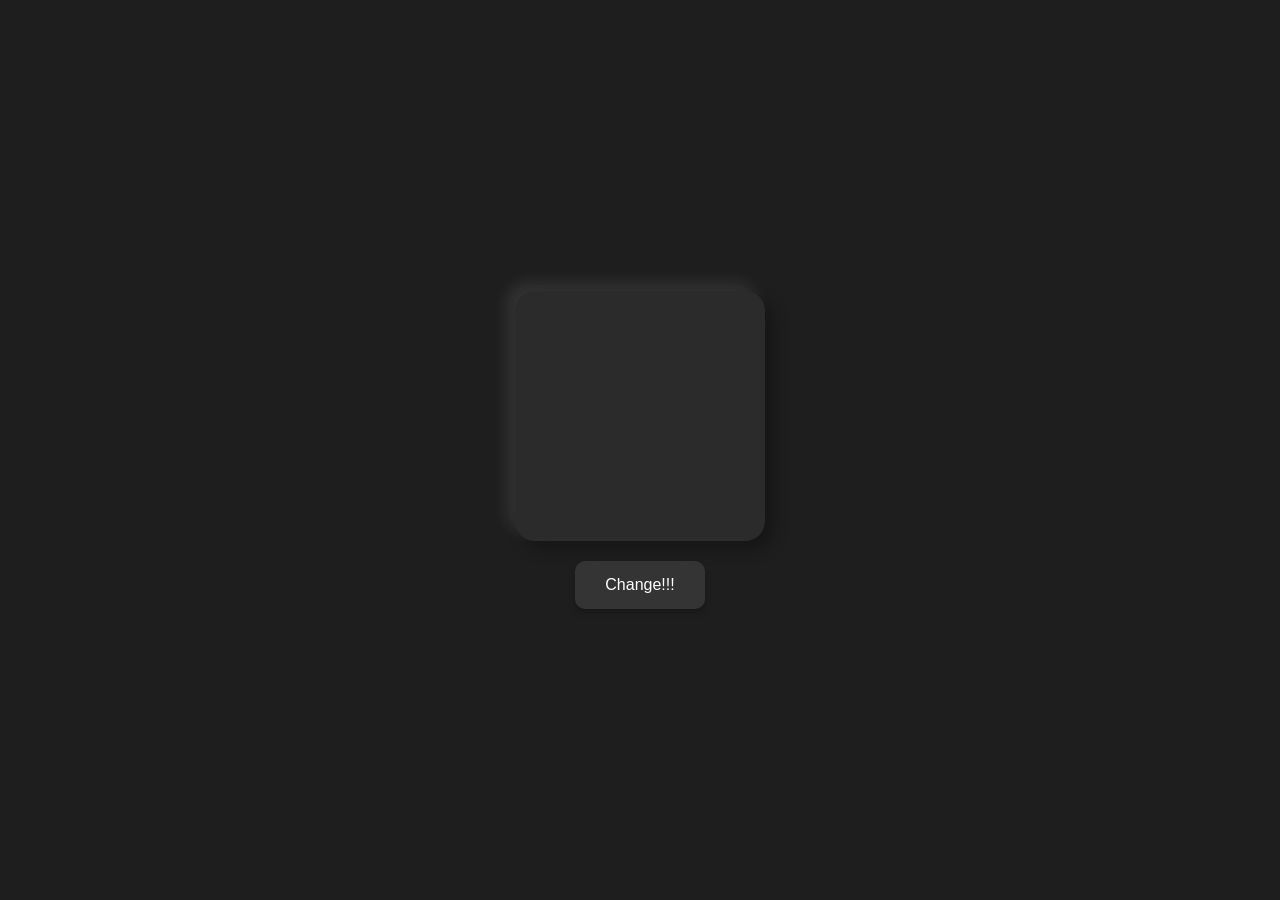
<file: 43/index.html>
<!DOCTYPE html>
<html lang="en">
  <head>
    <meta charset="UTF-8" />
    <meta name="viewport" content="width=device-width, initial-scale=1.0" />
    <title>Interactive Box</title>
    <link rel="stylesheet" href="style.css">
  </head>
  <body>
    <div id="box"></div>
    <button id="changeButton">Change!!!</button>
    <script src="script.js"></script>
  </body>
</html>
</file>
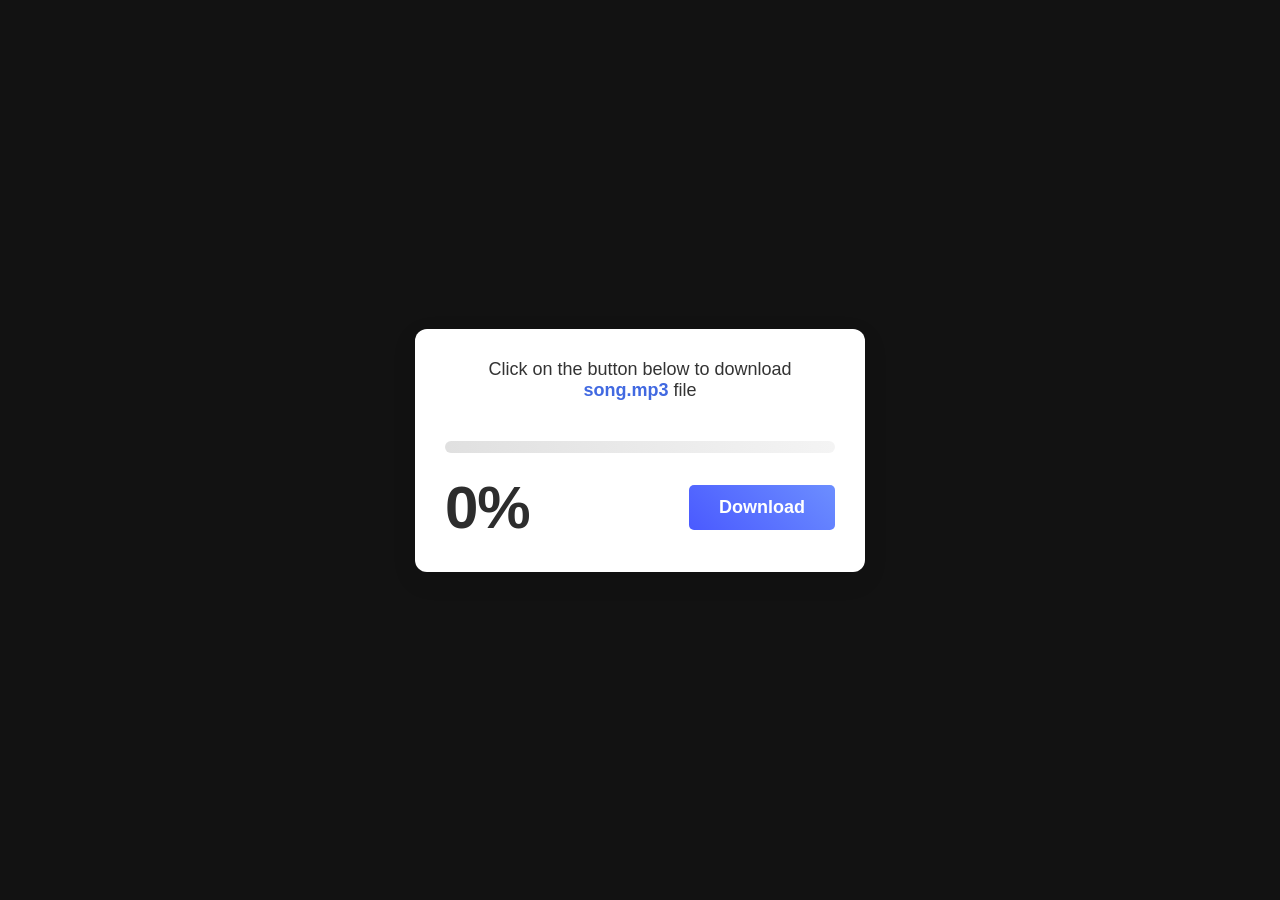
<file: 45/index.html>
<!DOCTYPE html>
<html lang="en">
  <head>
    <meta charset="UTF-8" />
    <meta name="viewport" content="width=device-width, initial-scale=1.0" />
    <title>Document</title>
    <link rel="stylesheet" href="style.css" />
  </head>

  <body>
    <main>
      <div class="card">
        <p>Click on the button below to download <span>song.mp3</span> file</p>
        <div class="outer">
          <div class="inner"></div>
        </div>

        <div class="bottom">
          <h2>0%</h2>
          <button>Download</button>
        </div>
      </div>
    </main>
    <script src="script.js"></script>
  </body>
</html>
</file>
<file: 43/style.css>
/* Global Styles */
* {
  margin: 0;
  padding: 0;
  box-sizing: border-box;
  font-family: "Poppins", sans-serif;
}
body {
  background: #1e1e1e;
  display: flex;
  align-items: center;
  justify-content: center;
  height: 100vh;
  flex-direction: column;
  gap: 20px;
  color: #fff;
  overflow: hidden;
  transition: all 0.3s ease;
}

/* Neumorphism Style for the Box */
#box {
  width: 250px;
  height: 250px;
  background: #2b2b2b;
  border-radius: 20px;
  box-shadow: 8px 8px 16px rgba(0, 0, 0, 0.3),
    -8px -8px 16px rgba(255, 255, 255, 0.1);
  transition: box-shadow 0.3s ease, transform 0.3s ease;
}

/* Glassmorphism Style for the Button */
button {
  padding: 15px 30px;
  background: rgba(255, 255, 255, 0.1);
  border-radius: 10px;
  border: none;
  font-size: 1rem;
  color: #fff;
  cursor: pointer;
  backdrop-filter: blur(10px);
  box-shadow: 0 4px 6px rgba(0, 0, 0, 0.2);
  transition: background 0.3s ease, transform 0.2s ease, box-shadow 0.3s ease;
}

button:hover {
  background: rgba(255, 255, 255, 0.3);
  box-shadow: 0 6px 12px rgba(0, 0, 0, 0.25);
}

button:active {
  background: rgba(255, 255, 255, 0.5);
  transform: scale(0.95);
}

/* Animations for Box Change */
@keyframes moveBox {
  0% {
    transform: rotate(0deg);
  }
  100% {
    transform: rotate(360deg);
  }
}
</file>
<file: 45/style.css>
* {
  margin: 0;
  padding: 0;
  box-sizing: border-box;
  font-family: "Poppins", sans-serif; /* Modern font */
}

html,
body {
  height: 100%;
  width: 100%;
  font-size: 16px;
  background-color: #121212; /* Dark mode background */
}

body {
  overflow: hidden;
  display: flex;
  justify-content: center;
  align-items: center;
  font-family: "Poppins", sans-serif;
}

main {
  height: 100%;
  width: 100%;
  display: flex;
  justify-content: center;
  align-items: center;
  padding: 20px;
}

.card {
  width: 450px;
  background-color: #fff;
  border-radius: 12px; /* Slightly more rounded */
  padding: 30px;
  box-shadow: 0 8px 24px rgba(0, 0, 0, 0.1); /* Soft shadow */
  transition: transform 0.3s ease, box-shadow 0.3s ease; /* Smooth hover effect */
}

.card:hover {
  /* transform: translateY(-5px); Slight lift on hover */
  box-shadow: 0 12px 36px rgba(0, 0, 0, 0.2); /* Deeper shadow on hover */
}

.card p {
  text-align: center;
  margin-bottom: 40px;
  font-size: 18px;
  font-weight: 400;
  color: #333;
}

.card p span {
  font-weight: 600;
  color: royalblue;
}

.outer {
  height: 12px; /* Slightly smaller to maintain balance */
  border-radius: 50px;
  width: 100%;
  background: linear-gradient(90deg, #e0e0e0, #f4f4f4); /* Soft gradient */
  margin-bottom: 15px;
}

.inner {
  height: 100%;
  width: 0%; /* Example progress */
  border-radius: 50px;
  background: linear-gradient(90deg, #6c8eff, #4a5aff); /* Gradient effect */
  transition: width 0.4s ease-in-out; /* Smooth transition for progress */
}

.bottom {
  display: flex;
  align-items: center;
  justify-content: space-between;
  margin-top: 20px;
}

.bottom h2 {
  font-size: 60px;
  font-family: "Roboto", sans-serif; /* More elegant font */
  color: #2d2d2d; /* Softer black for text */
  letter-spacing: -1px; /* Slightly tighter letters for sleekness */
}

.bottom button {
  padding: 12px 30px;
  background: linear-gradient(45deg, #4a5aff, #6c8eff); /* Gradient button */
  color: white;
  border-radius: 5px;
  font-size: 18px;
  font-weight: 600;
  border: none;
  cursor: pointer;
  transition: transform 0.2s ease, background 0.3s ease;
}

.bottom button:hover {
  background: linear-gradient(
    45deg,
    #6c8eff,
    #4a5aff
  ); /* Reversed gradient on hover */
  transform: translateY(-3px); /* Slight lift */
}

.bottom button:active {
  scale: 0.95; /* Active state for a "pressing" feel */
}

.bottom button:focus {
  outline: none;
  box-shadow: 0 0 0 3px rgba(70, 140, 255, 0.6); /* Soft focus ring */
}
</file>
